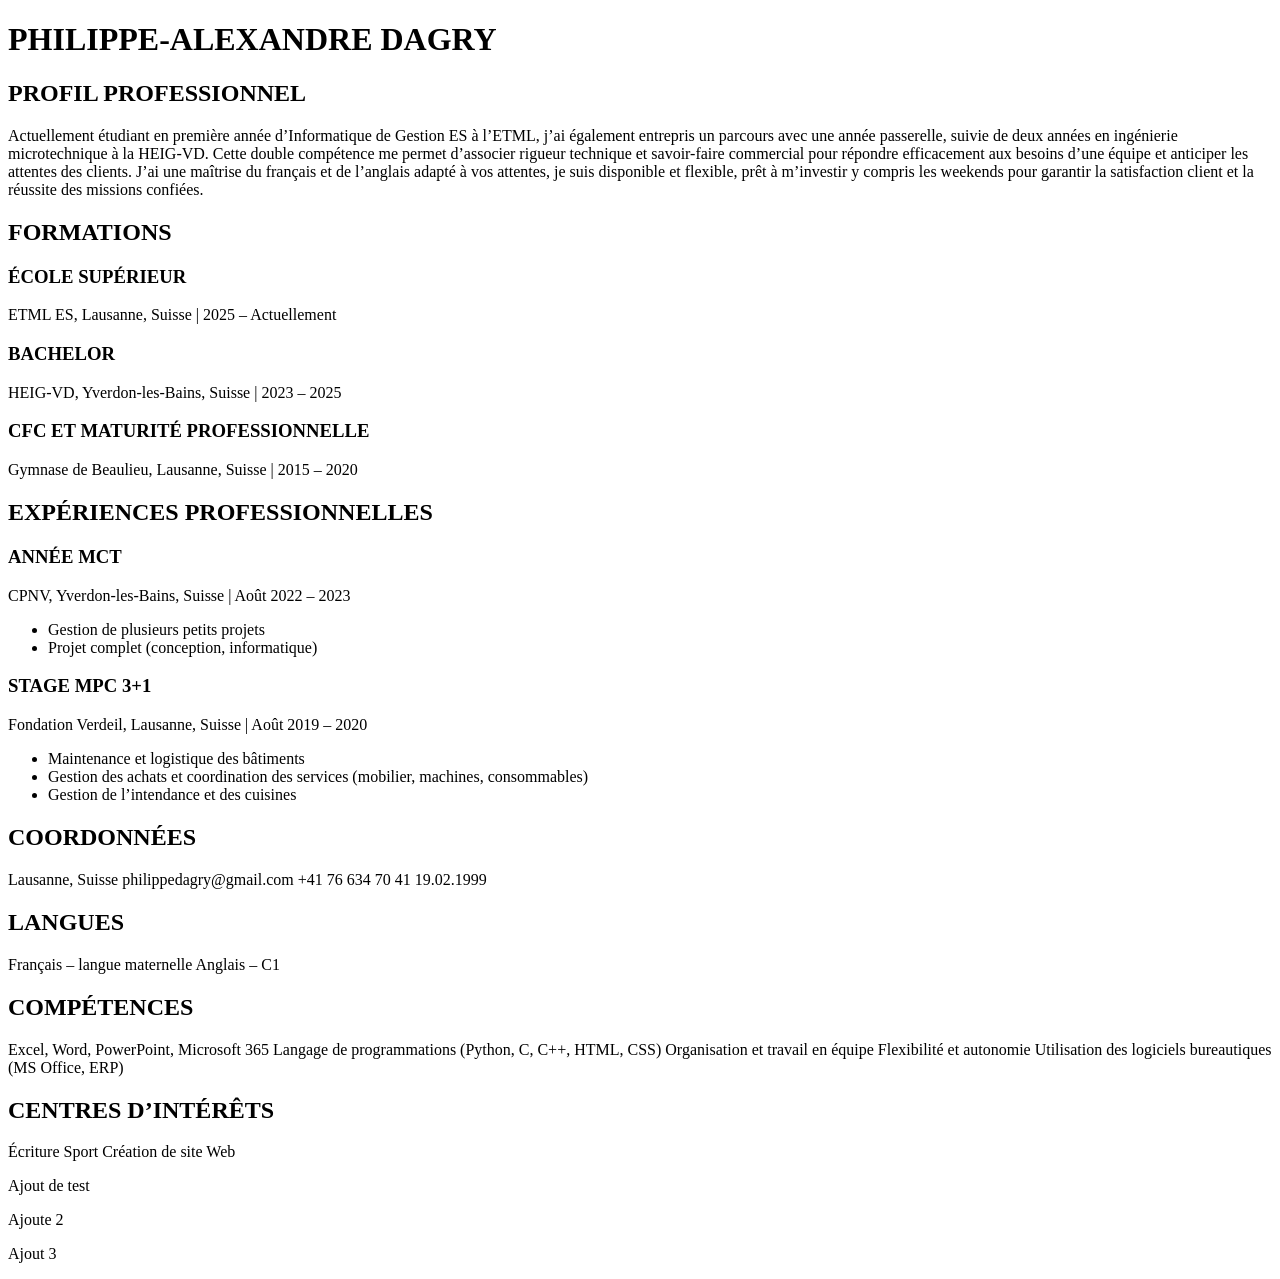
<file: PhilippeCV.html>
<!Doctype html>
    <html lang="FR">
        <head>
            <title>CV</title>
            <meta charset="UTF-8">
        </head>
    <body>
        <header>

        </header>
        <main>
            <h1>PHILIPPE-ALEXANDRE DAGRY</h1> 

            <h2>PROFIL PROFESSIONNEL</h2>
            Actuellement étudiant en première année d’Informatique de Gestion ES à l’ETML, j’ai également entrepris un parcours avec une année passerelle, suivie de deux années en ingénierie microtechnique à la HEIG-VD.
            Cette double compétence me permet d’associer rigueur technique et savoir-faire commercial pour répondre efficacement aux besoins d’une équipe et anticiper les attentes des clients.
            J’ai une maîtrise du français et de l’anglais adapté à vos attentes, je suis disponible et flexible, prêt à m’investir y compris les weekends pour garantir la satisfaction client et la réussite des missions confiées.

            <h2>FORMATIONS</h2>
            <h3>ÉCOLE SUPÉRIEUR</h3>
            <p>ETML ES, Lausanne, Suisse | 2025 – Actuellement</p>
            <h3>BACHELOR</h3>
            <p>HEIG-VD, Yverdon-les-Bains, Suisse | 2023 – 2025</p>
            <h3>CFC ET MATURITÉ PROFESSIONNELLE</h3>
            <p>Gymnase de Beaulieu, Lausanne, Suisse | 2015 – 2020</p>
            <h2>EXPÉRIENCES PROFESSIONNELLES</h2>
            <h3>ANNÉE MCT</h3>
            <p>CPNV, Yverdon-les-Bains, Suisse | Août 2022 – 2023</p>
            <ul>
                <li>Gestion de plusieurs petits projets</li>
                <li>Projet complet (conception, informatique)</li>
            </ul>
        
            <h3>STAGE MPC 3+1</h3>
            <p>Fondation Verdeil, Lausanne, Suisse | Août 2019 – 2020</p>
            
             <ul>
                <li>Maintenance et logistique des bâtiments</li>
                <li>Gestion des achats et coordination des services (mobilier, machines, consommables)</li>
                <li>Gestion de l’intendance et des cuisines</li>
            </ul>
    
            <h2>COORDONNÉES</h2>
            <p>
                Lausanne, Suisse
                philippedagry@gmail.com
                +41 76 634 70 41
                19.02.1999
            </p>
            
            <h2>LANGUES</h2>
            <p>
                Français – langue maternelle
                Anglais – C1
            </p>
            <h2>COMPÉTENCES</h2>
            <p>
                Excel, Word, PowerPoint, Microsoft 365
                Langage de programmations (Python, C, C++, HTML, CSS)
                Organisation et travail en équipe
                Flexibilité et autonomie
                Utilisation des logiciels bureautiques (MS Office, ERP)
            </p>
           
            <h2>CENTRES D’INTÉRÊTS</h2>
             <p>
                Écriture
                Sport
                Création de site Web
            </p>
            <p>Ajout de test</p>
            <p>Ajoute 2</p>
            <p>Ajout 3</p>
        </main>
        <footer>

        </footer>
    </body>
    </html>
</file>
